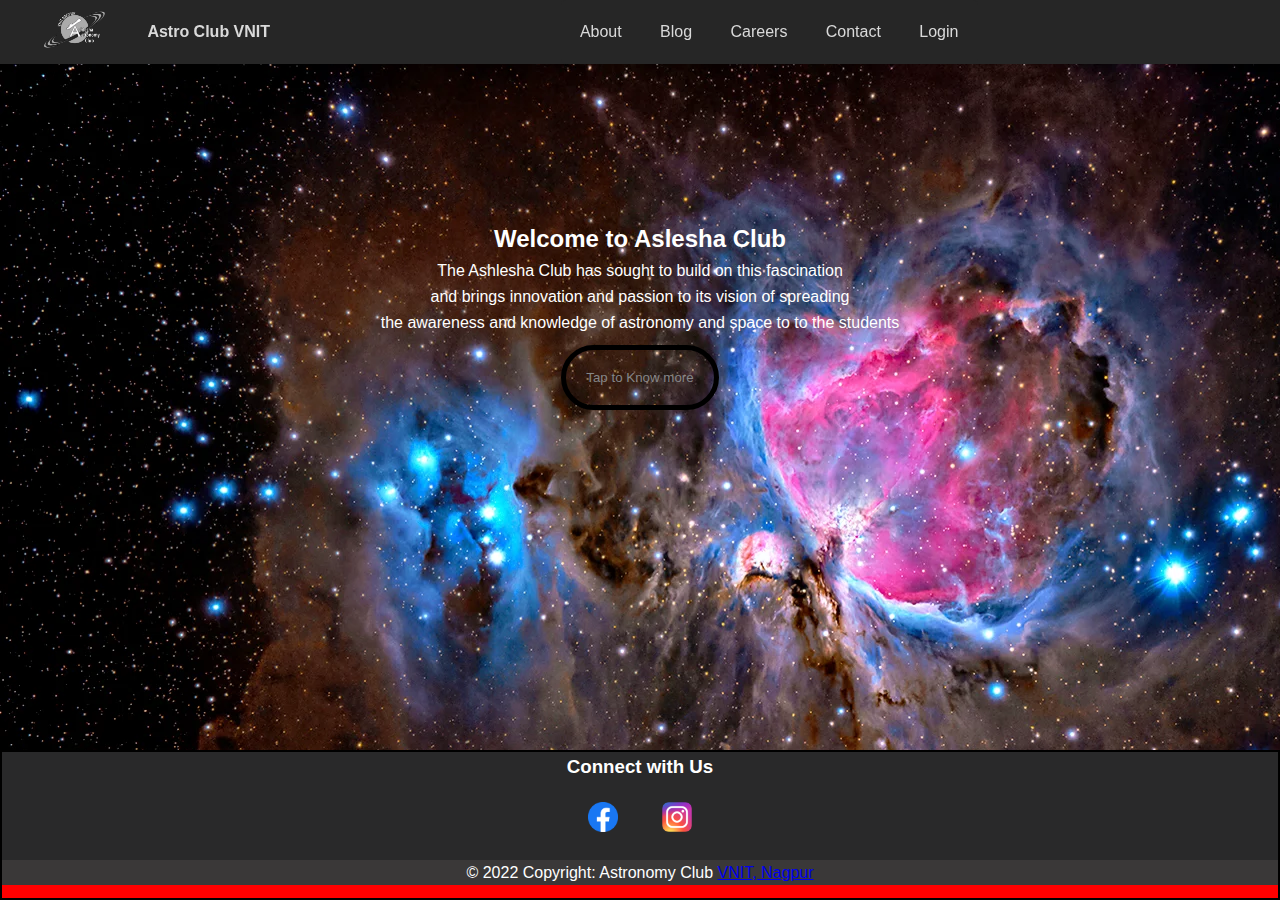
<file: home.html>
<!DOCTYPE html>
<html>
    <head>
        <title>Astro Web</title>
        <link href="https://cdn.jsdelivr.net/npm/bootstrap@5.1.3/dist/css/bootstrap.min.css" rel="stylesheet"
            integrity="sha384-1BmE4kWBq78iYhFldvKuhfTAU6auU8tT94WrHftjDbrCEXSU1oBoqyl2QvZ6jIW3" crossorigin="anonymous">
        <link rel="stylesheet" href="index.css">

    </head>
    <body>
        <!-- Header -->
        <div>
            <header id="navbar">
                <nav class="navbar-container container2">
                    <a href="home.html" class="home-link">
                        <div class="navbar-logo"> <img src="Astro1.ico"> </div>
                        <b style="margin-left:20px"> Astro Club VNIT</b>
                    </a>
                    <button type="button" id="navbar-toggle" aria-controls="navbar-menu" aria-label="Toggle menu"
                        aria-expanded="false">
                        <span class="icon-bar"></span>
                        <span class="icon-bar"></span>
                        <span class="icon-bar"></span>
                    </button>
                    <div id="navbar-menu" aria-labelledby="navbar-toggle">
                        <ul class="navbar-links">
                            <li class="navbar-item"><a class="navbar-link" href="/about">About</a></li>
                            <li class="navbar-item"><a class="navbar-link" href="/blog">Blog</a></li>
                            <li class="navbar-item"><a class="navbar-link" href="/careers">Careers</a></li>
                            <li class="navbar-item"><a class="navbar-link" href="/contact">Contact</a></li>
                            <li class="navbar-item"><a class="navbar-link" href="index.html">Login</a></li>
                        </ul>
                    </div>
                </nav>
            </header>
        </div>
        
        <!-- Header End -->
        <!-- Content Start -->
        <div class="home">
            <div class="intro" style="text-align:center; background:url('/img/img2.webp')">
                <h2>Welcome to Aslesha Club</h2>
                The Ashlesha Club has sought to build on this fascination<br> and brings innovation and passion to its vision of spreading<br> the awareness and knowledge of astronomy and space to to the students
                <br>
                <button class="know" >Tap to Know more</button>
            </div>
           
        </div>


        <!-- Content End -->

        <!-- Footer Start -->
        <div class="foot">
            <footer class="text-center text-white" style="background-color: #caced1;">
        
                <!-- Grid container -->
        
                <div class="connect">
                    <h3><b>Connect with Us</b></h3>
                    <a><img src="/logo/face_logo.webp"></a>
                    <a><img src="/logo/insta_logo.webp"></a>
                </div>
        
                <!-- <div class="container p-4"> -->
        
                <!-- Section: Images -->
                <!-- <section class=""> 
                         <div class="row">
                            <div class="col-lg-2 col-md-12 mb-4 mb-md-0">
                                <div class="bg-image hover-overlay ripple shadow-1-strong rounded" data-ripple-color="light">
                                    <img src="https://mdbcdn.b-cdn.net/img/new/fluid/city/113.webp" class="w-100" />
                                    <a href="#!">
                                        <div class="mask" style="background-color: rgba(251, 251, 251, 0.2);"></div>
                                    </a>
                                </div>
                            </div>
                            <div class="col-lg-2 col-md-12 mb-4 mb-md-0">
                                <div class="bg-image hover-overlay ripple shadow-1-strong rounded" data-ripple-color="light">
                                    <img src="https://mdbcdn.b-cdn.net/img/new/fluid/city/111.webp" class="w-100" />
                                    <a href="#!">
                                        <div class="mask" style="background-color: rgba(251, 251, 251, 0.2);"></div>
                                    </a>
                                </div>
                            </div>
                            <div class="col-lg-2 col-md-12 mb-4 mb-md-0">
                                <div class="bg-image hover-overlay ripple shadow-1-strong rounded" data-ripple-color="light">
                                    <img src="https://mdbcdn.b-cdn.net/img/new/fluid/city/112.webp" class="w-100" />
                                    <a href="#!">
                                        <div class="mask" style="background-color: rgba(251, 251, 251, 0.2);"></div>
                                    </a>
                                </div>
                            </div>
                            <div class="col-lg-2 col-md-12 mb-4 mb-md-0">
                                <div class="bg-image hover-overlay ripple shadow-1-strong rounded" data-ripple-color="light">
                                    <img src="https://mdbcdn.b-cdn.net/img/new/fluid/city/114.webp" class="w-100" />
                                    <a href="#!">
                                        <div class="mask" style="background-color: rgba(251, 251, 251, 0.2);"></div>
                                    </a>
                                </div>
                            </div>
                            <div class="col-lg-2 col-md-12 mb-4 mb-md-0">
                                <div class="bg-image hover-overlay ripple shadow-1-strong rounded" data-ripple-color="light">
                                    <img src="https://mdbcdn.b-cdn.net/img/new/fluid/city/115.webp" class="w-100" />
                                    <a href="#!">
                                        <div class="mask" style="background-color: rgba(251, 251, 251, 0.2);"></div>
                                    </a>
                                </div>
                            </div>
                            <div class="col-lg-2 col-md-12 mb-4 mb-md-0">
                                <div class="bg-image hover-overlay ripple shadow-1-strong rounded" data-ripple-color="light">
                                    <img src="https://mdbcdn.b-cdn.net/img/new/fluid/city/116.webp" class="w-100" />
                                    <a href="#!">
                                        <div class="mask" style="background-color: rgba(251, 251, 251, 0.2);"></div>
                                    </a>
                                </div>
                            </div>
                        </div>
                    </section>  -->
                <!-- Section: Images -->
                <!-- </div> -->
        
                <!-- Copyright -->
                <div class="text-center p-3" style="background-color:#3a3838;">
                    © 2022 Copyright: Astronomy Club
                    <a class="text-white" href="https://vnit.ac.in/" target="_blank">VNIT, Nagpur</a>
                </div>
                <!-- Copyright -->
            </footer>
        </div>
        <!-- Footer End -->
        <!-- JavaScript file add-->
        <script src="index.js"></script>
        <script src="valid.js"></script>
        <script src="https://cdn.jsdelivr.net/npm/bootstrap@5.1.3/dist/js/bootstrap.bundle.min.js"
            integrity="sha384-ka7Sk0Gln4gmtz2MlQnikT1wXgYsOg+OMhuP+IlRH9sENBO0LRn5q+8nbTov4+1p"
            crossorigin="anonymous"></script>
        <script src="https://cdn.jsdelivr.net/npm/@popperjs/core@2.10.2/dist/umd/popper.min.js"
            integrity="sha384-7+zCNj/IqJ95wo16oMtfsKbZ9ccEh31eOz1HGyDuCQ6wgnyJNSYdrPa03rtR1zdB"
            crossorigin="anonymous"></script>
        <script src="https://cdn.jsdelivr.net/npm/bootstrap@5.1.3/dist/js/bootstrap.min.js"
            integrity="sha384-QJHtvGhmr9XOIpI6YVutG+2QOK9T+ZnN4kzFN1RtK3zEFEIsxhlmWl5/YESvpZ13"
            crossorigin="anonymous"></script>
        <!-- JavaScript file end -->
       
    </body>
</html>
</file>
<file: index.css>
:root {
  --navbar-bg-color: hsl(0, 0%, 15%);
  --navbar-text-color: hsl(0, 0%, 85%);
  --navbar-text-color-focus: white;
  --navbar-bg-contrast: hsl(0, 0%, 25%);
}
* {
  box-sizing: border-box;
  margin: 0;
  padding: 0;
}
body {
  height: 100vh;
  font-family: Arial, Helvetica, sans-serif;
  line-height: 1.6;
  height: 100%;
  min-height: 400px; /* to cater for no element 'collision'... */
  display: grid;
  margin: 0;
  padding: 0;
  position: relative; /* to keep header and footer positioned correctly... */
  background: url("/img/img2.webp");
}

.container2 {
  max-width: 1000px;
  padding-left: 1.4rem;
  padding-right: 1.4rem;
  margin-left: 0%;
  margin-top: 0%;
  margin-right: auto;
  margin-bottom: 20px;
}
#navbar {
  --navbar-height: 64px;
  position: fixed;
  height: var(--navbar-height);
  background-color: var(--navbar-bg-color);
  left: 0;
  right: 0;
  box-shadow: 0 2px 4px rgba(0, 0, 0, 0.15);

  top: 0;
  left: 0;
  width: 100%;

  /* margin-top: 0%; */
}
.navbar-container {
  display: flex;
  justify-content: space-between;
  height: 100%;
  align-items: center;
}
.navbar-item {
  margin: 0.4em;
  width: 100%;
}

.home-link,
.navbar-link {
  color: var(--navbar-text-color);
  text-decoration: none;
  display: flex;
  font-weight: 400;
  align-items: center;
}

.home-link:is(:focus, :hover) {
  color: var(--navbar-text-color-focus);
}

.navbar-link {
  justify-content: center;
  width: 100%;
  padding: 0.4em 0.8em;
  border-radius: 5px;
}

.navbar-link:is(:focus, :hover) {
  color: var(--navbar-text-color-focus);
  background-color: var(--navbar-bg-contrast);
}
.navbar-logo {
  padding: 20px;
}

.navbar-logo img {
  width: 65px;
  height: 65px;
  margin-top: 5px;
  /* background-color: black; */
  /* border-radius: 50%; */
}
#navbar-toggle {
  cursor: pointer;
  border: none;
  background-color: transparent;
  width: 40px;
  height: 40px;
  display: flex;
  align-items: center;
  justify-content: center;
  flex-direction: column;
}
.icon-bar {
  display: block;
  width: 25px;
  height: 4px;
  margin: 2px;
  background-color: var(--navbar-text-color);
}
#navbar-toggle:is(:focus, :hover) .icon-bar {
  background-color: var(--navbar-text-color-focus);
}
#navbar-toggle[aria-expanded="true"] .icon-bar:is(:first-child, :last-child) {
  position: absolute;
  margin: 0;
  width: 30px;
}
#navbar-toggle[aria-expanded="true"] .icon-bar:first-child {
  transform: rotate(45deg);
}
#navbar-toggle[aria-expanded="true"] .icon-bar:nth-child(2) {
  opacity: 0;
}
#navbar-toggle[aria-expanded="true"] .icon-bar:last-child {
  transform: rotate(-45deg);
}
#navbar-menu {
  position: fixed;
  top: var(--navbar-height);
  bottom: 0;
  opacity: 0;
  visibility: hidden;
  left: 0;
  right: 0;
}

#navbar-toggle[aria-expanded="true"] + #navbar-menu {
  background-color: rgba(0, 0, 0, 0.4);
  opacity: 1;
  visibility: visible;
}
.navbar-links {
  list-style: none;
  position: absolute;
  background-color: var(--navbar-bg-color);
  display: flex;
  flex-direction: column;
  align-items: center;
  left: 0;
  right: 0;
  margin: 1.4rem;
  border-radius: 5px;
  box-shadow: 0 0 20px rgba(0, 0, 0, 0.3);
}

#navbar-toggle[aria-expanded="true"] + #navbar-menu .navbar-links {
  padding: 1em;
}
@media screen and (min-width: 700px) {
  #navbar-toggle,
  #navbar-toggle[aria-expanded="true"] {
    display: none;
  }

  #navbar-menu,
  #navbar-toggle[aria-expanded="true"] #navbar-menu {
    visibility: visible;
    opacity: 1;
    position: static;
    display: block;
    height: 100%;
  }

  .navbar-links,
  #navbar-toggle[aria-expanded="true"] #navbar-menu .navbar-links {
    margin: 0;
    padding: 0;
    box-shadow: none;
    position: static;
    flex-direction: row;
    width: 100%;
    height: 100%;
  }
}

.intro {
  text-align: center;
  background: url("/img/img2.webp");
  color: white;
  padding: 100px;
  padding-top: 220px;
  padding-bottom: 220px;
}
.know {
  margin-top: 10px;
  padding: 20px;
  border-radius: 50px;
  background: transparent;
  border: solid 5px black;
  color: rgb(133, 134, 136);
}
.know:hover {
  background: black;
  border: solid 5px rgb(209, 202, 202);
  color: rgb(240, 242, 245);
}

/* @media screen and (max-width: 700px) {
  .intro {
    margin-top: 40%;
  }
} */

.foot {
  position: fixed;
  left: 0;
  bottom: 0;
  width: 100%;
  background-color: red;
  color: white;
  text-align: center;
  height: 150px;
  border: solid 2px black;
}
.connect {
  background-color: rgb(0, 0, 0, 0.8);
}
.connect img {
  height: 30px;
  width: 30px;
  margin: 20px;
}
</file>
